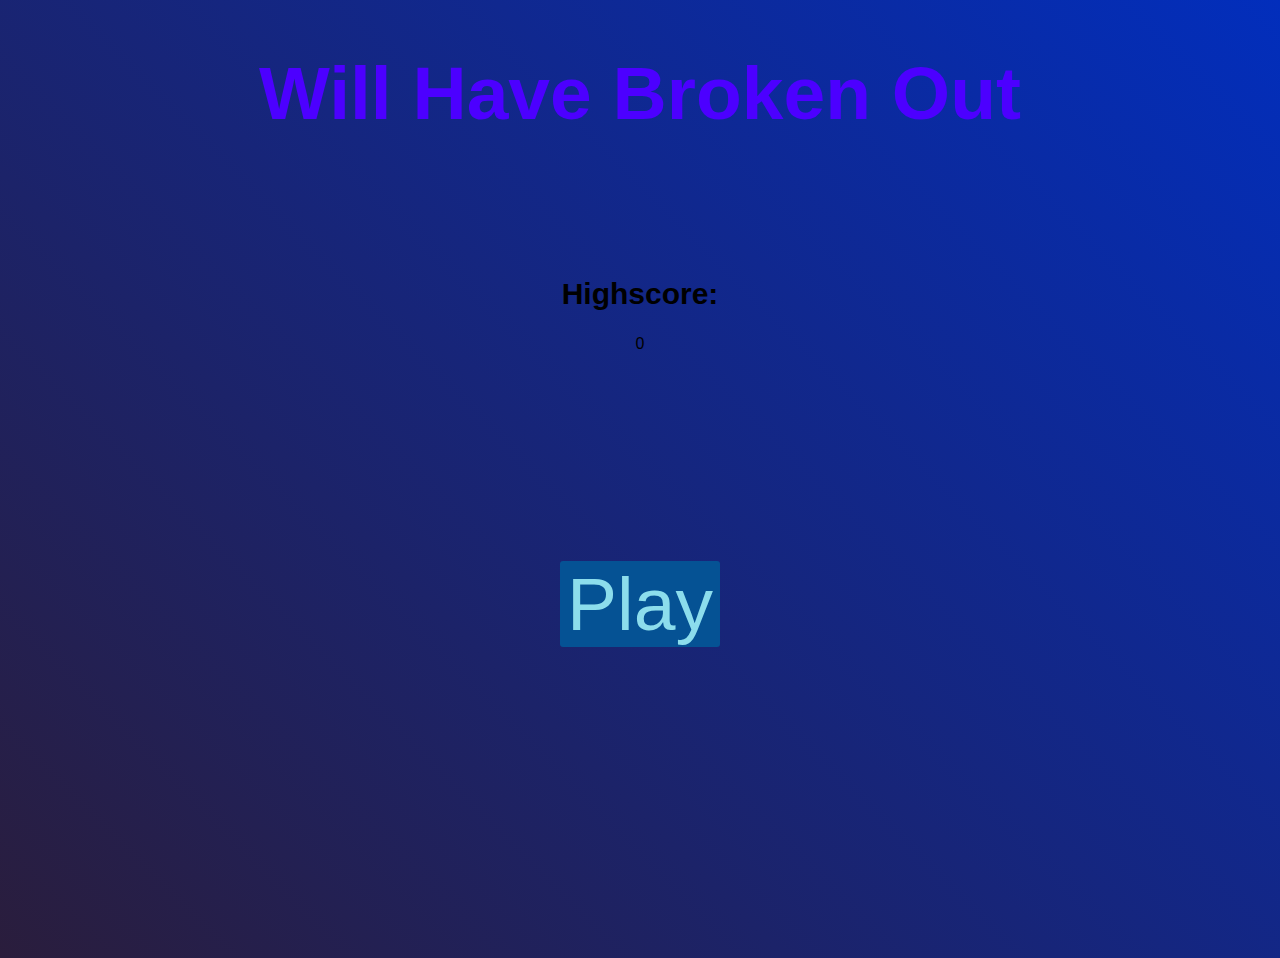
<file: index.html>
<!DOCTYPE html>
<html>
    <head>
        <title>Homescreen - Will Have Broken Out</title>
        <meta charset="UTF-8">
        <link rel="stylesheet" href="/index.css">
        
    </head>
    <body class="mainMenu">
<h1>Will Have Broken Out</h1>
<h2>Highscore:</h2>
<p class="highscore"><span class="score" data-product-name="score">0</span></p>
<a class="button" href="/gameplay.html">Play</a>
</body>
<script src=""></script>
</html>
</file>
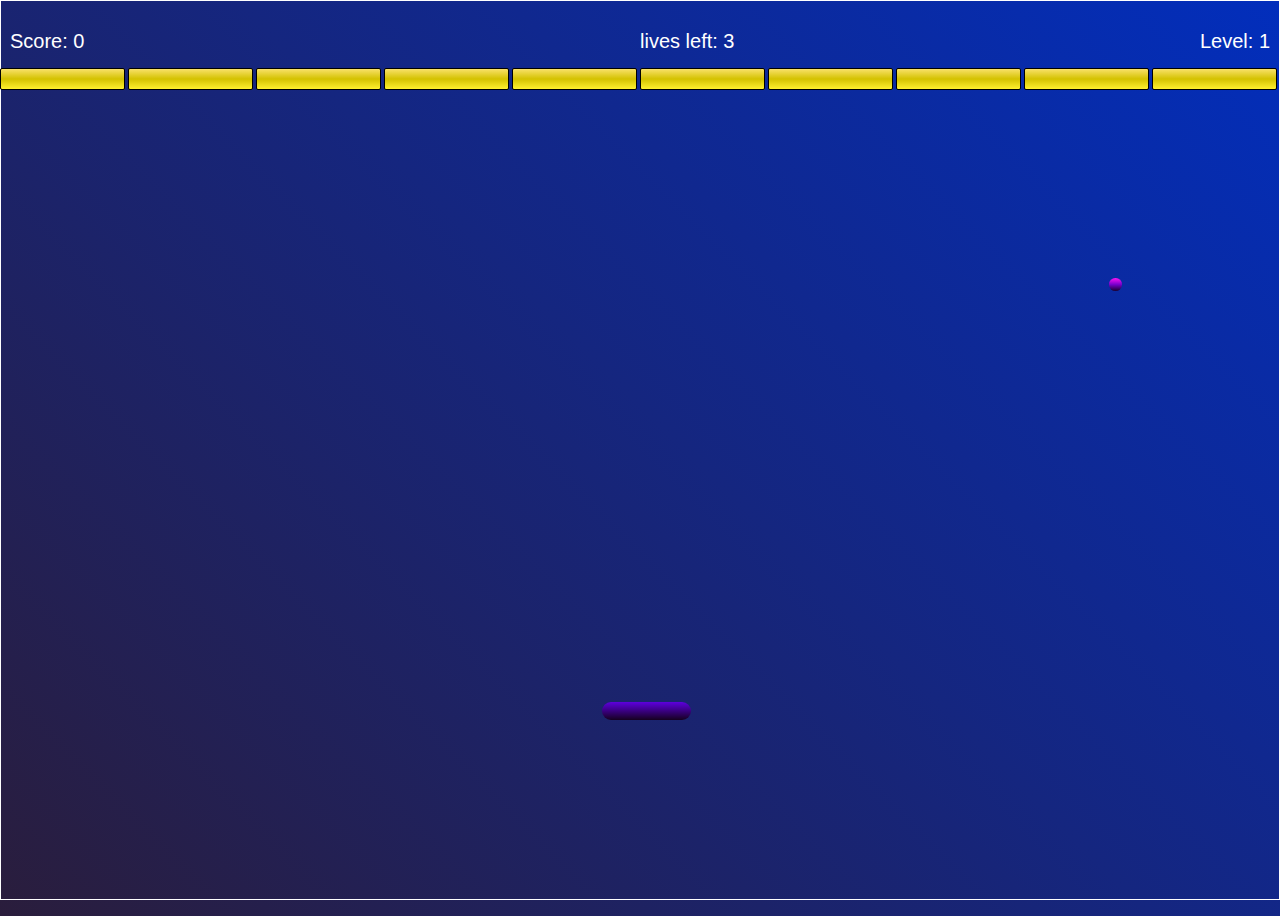
<file: gameplay.html>
<!DOCTYPE html>
<html lang="en">
<head>
    <link rel="stylesheet" href="gameplay.css">
    <link rel="stylesheet" href="index.css">
    <meta charset="UTF-8">
    <meta name="viewport" content="width=device-width, initial-scale=1.0">
    <title>Game</title>
</head>
<body class="game">
   <p class="plattform" id="plattform">Plattform</p>
   <p class="ball" id="ball">Ball</p>
   <p class="lvl">Level: <span id="lvl"></span></p>
   <p class="score">Score: <span id="scoreDisplay">0</span></p>
   <p class="lives">lives left: <span>3</span></p>
   <div class="border" id="border"></div>
   <div class="blockSpace" id="blockSpace"></div>
</body>
<script src="main.js"></script>
<script src="sub.js"></script>
</html>
</file>
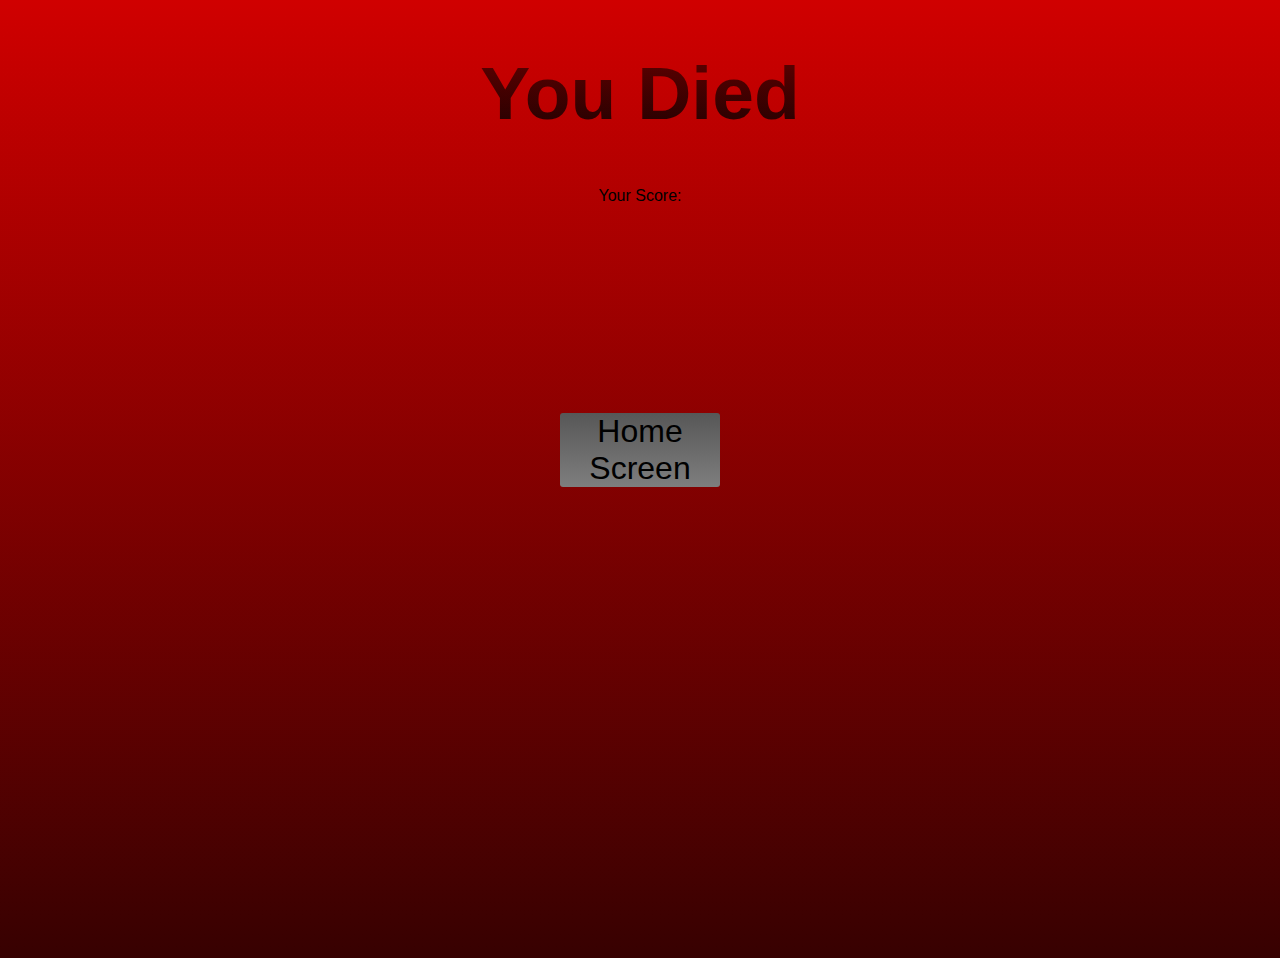
<file: lose.html>
<!DOCTYPE html>
<html lang="en">
<head>
    <link rel="stylesheet" href="lose.css">
    <meta charset="UTF-8">
    <title>Death</title>
</head>
<body>
<h1>You Died</h1>
<p class="score" id="score">Your Score:</p>
<a class="button" id="button" href="mainMenu.html">Home Screen</a>
</body>
</html>
</file>
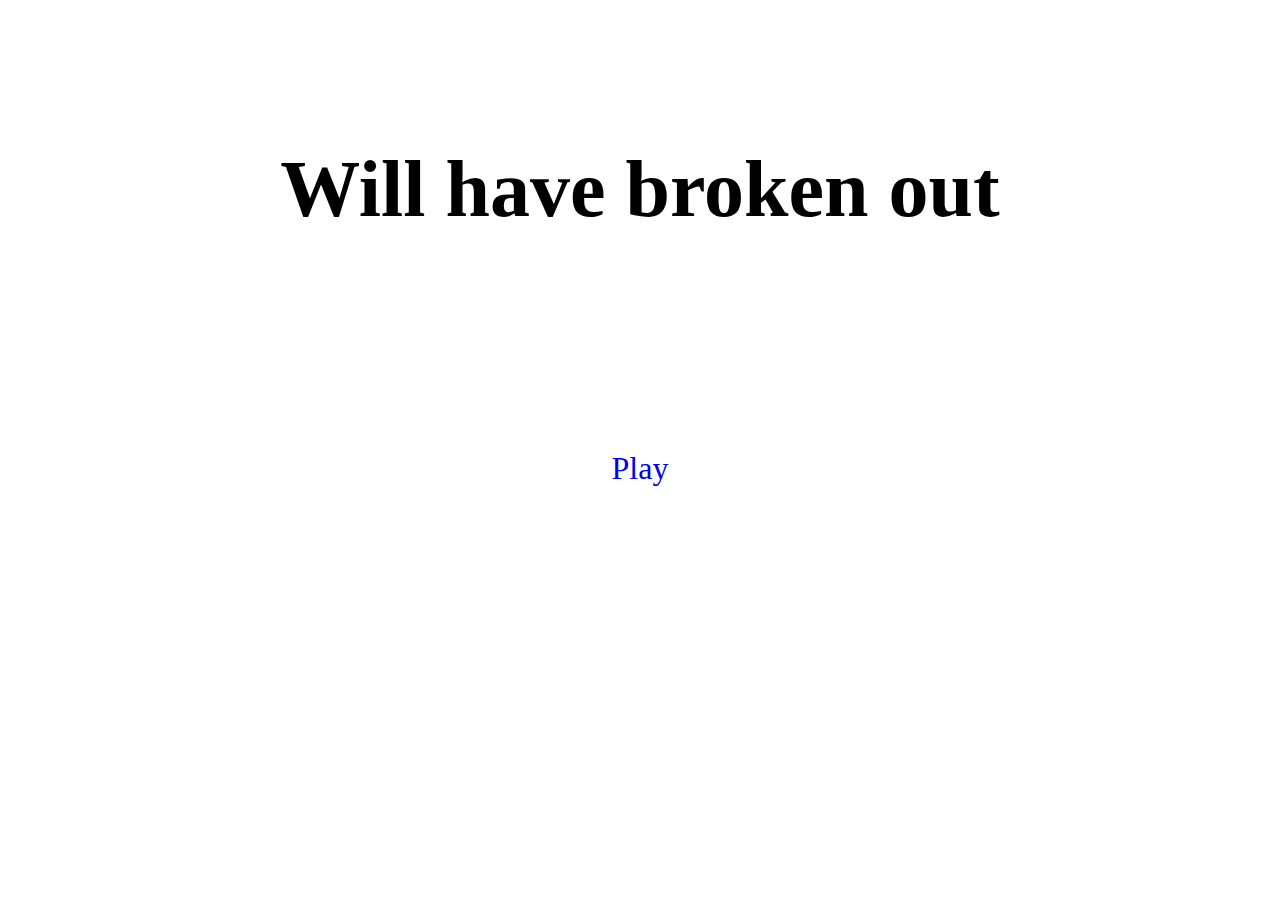
<file: mainMenu.html>
<!DOCTYPE html>
<html lang="en">
<head>
    <link rel="stylesheet" href="mainMenu.css">
    <meta charset="UTF-8">
    <meta name="viewport" content="width=device-width, initial-scale=1.0">
    <title>Document</title>
</head>
<body>
    
    <div class="screen">
        <h1 class="head">Will have broken out</h1>
        <a class="play" href="gameplay.html">Play</a>
    </div>
</body>
</html>
</file>
<file: index.css>
body {
    min-height: 100vh;
    font-family: Helvetica, sans-serif;
    background: linear-gradient(45deg, rgb(42, 29, 60), #022ebc);
}

h1{
    font-size: 75px;
    color: rgb(76, 0, 255);
    font-family: Impact, Haettenschweiler, 'Arial Narrow Bold', sans-serif;
    text-align: center;
}
h2{
    font-size: 30px;
    font-family: 'Gill Sans', 'Gill Sans MT', Calibri, 'Trebuchet MS', sans-serif;
    text-align: center;
    padding-top: 90px;
}

button,
.button {
  display: block;
  width: 10rem;
  background-color: rgb(5, 82, 148);
  color: #8cddec;
  border: none;
  border-radius: 3px;
  margin-top: 13rem;
  cursor: pointer;
  transition: all 0.5s;
  text-decoration: none;
  text-align: center;
  margin-left: auto;
  margin-right: auto;
}

a{
    font-size: 75px;
    font-family: Impact, Haettenschweiler, 'Arial Narrow Bold', sans-serif;
}

.highscore{
  text-align: center;
}
</file>
<file: gameplay.css>
.plattform {
    position: absolute;
    background-image: linear-gradient(rgb(93, 0, 222), rgb(22, 0, 32));
    font-size: 1%;
    text-align: center;
    width: 7%;
    height: 2%;
    bottom: 20%;
    left: 47%;
    border-radius: 50px;
    color: transparent;
}

.ball {
    position: absolute;
    bottom: 30%;
    left: 50%;
    background-image: linear-gradient(rgb(255, 18, 243), rgb(119, 0, 203), rgb(25, 0, 47));
    text-align: center;
    font-size: 1%;
    border-radius: 50%;
    width: 1vw;
    height: 1vw;
    color: transparent;
}

.border {
    position: absolute;
    width: 100%;
    height: 100%;
    border: 1px solid white;
    box-sizing: border-box;
    top: 0;
    left: 0;
}

.blockSpace {
    position: absolute;
    width: 100%;
    height: 50%;
    top: 0;
    left: 50%;
    transform: translateX(-50%);
    background-color: transparent;
}

.brick {
    background-image: linear-gradient(rgb(249, 225, 105), rgb(212, 194, 0), rgb(255, 241, 47));
    border-radius: 2px; 
    width: 8%;
    height: 2%;
    bottom: 20%;
    left: 47%;
    color: transparent;
}


.lvl {
    position: absolute;
    top: 10px;
    right: 10px;
    font-size: 20px;
    color: white;
    font-family: 'Gill Sans', 'Gill Sans MT', Calibri, 'Trebuchet MS', sans-serif;
}

.score {
    position: absolute;
    top: 10px;
    left: 10px;
    font-size: 20px;
    color: white;
    font-family: 'Gill Sans', 'Gill Sans MT', Calibri, 'Trebuchet MS', sans-serif;
}

.lives {
    position: absolute;
    top: 10px;
    left: 50%;
    font-size: 20px;
    color: white;
    font-family: 'Gill Sans', 'Gill Sans MT', Calibri, 'Trebuchet MS', sans-serif;
}
</file>
<file: lose.css>
body {
    min-height: 100vh;
    font-family: Helvetica, sans-serif;
    background: linear-gradient(180deg, rgb(208, 0, 0), #370101);
}

h1{
    font-size: 75px;
    background-image: linear-gradient(rgb(98, 0, 0), rgb(33, 1, 1));
    color: transparent;
    background-clip: text;
    font-family: Impact, Haettenschweiler, 'Arial Narrow Bold', sans-serif;
    text-align: center;
}
h2{
    font-size: 30px;
    font-family: 'Gill Sans', 'Gill Sans MT', Calibri, 'Trebuchet MS', sans-serif;
    text-align: center;
    padding-top: 90px;
}

button,
.button {
  display: block;
  width: 10rem;
  height: auto;
  font-size: 2rem;
  color: black;
  font-family:Impact, Haettenschweiler, 'Arial Narrow Bold', sans-serif;
  background-image: linear-gradient(rgb(87, 87, 87), rgb(126, 126, 126));
  border: none;
  border-radius: 3px;
  margin-top: 13rem;
  cursor: pointer;
  transition: all 0.5s;
  text-decoration: none;
  text-align: center;
  margin-left: auto;
  margin-right: auto;
}


.score {
  text-align: center;
}
</file>
<file: mainMenu.css>
.head {
    position: absolute;
    
    top: 10%;
    font-size: 500%;

}


.screen {
    position: absolute;
    width: 100%;
    height: 100%;
    top: 0;
    left: 0;
    display: flex;
    justify-content: center;
}

.play {
    position: absolute;
    top: 50%;
    font-size: 200%;
    text-decoration: none;
}
</file>
